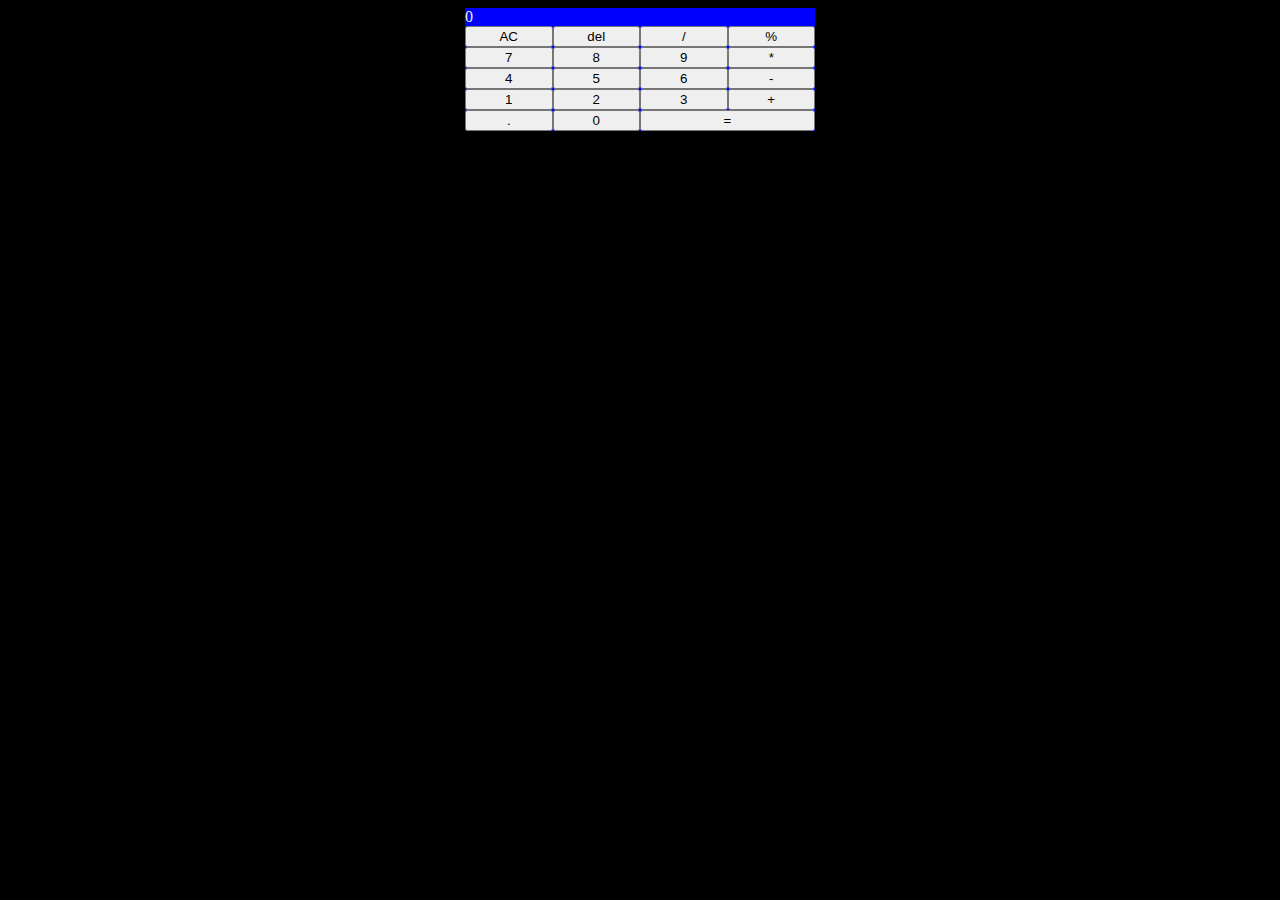
<file: calculadora/index.html>
<!DOCTYPE html>
<html lang="en">
<head>
    <meta charset="UTF-8">
    <meta name="viewport" content="width=device-width, initial-scale=1.0">
    <title>Document</title>
    <link rel="stylesheet" href="style.css">
</head>
<body>
    <div class="calculadora">
        <div class="pantalla" id="pantalla">0</div>

        <button class="btn">AC</button>
        <button class="btn">del</button>
        <button class="btn">/</button>
        <button class="btn">%</button>

        <button class="btn">7</button>
        <button class="btn">8</button>
        <button class="btn">9</button>
        <button class="btn">*</button>

        <button class="btn">4</button>
        <button class="btn">5</button>
        <button class="btn">6</button>
        <button class="btn">-</button>

        <button class="btn">1</button>
        <button class="btn">2</button>
        <button class="btn">3</button>
        <button class="btn">+</button>

        <button class="btn">.</button>
        <button class="btn">0</button>
        <button class="btn" id="igual">=</button>
    </div>
    <script src="main.js"></script>
</body>
</html>
</file>
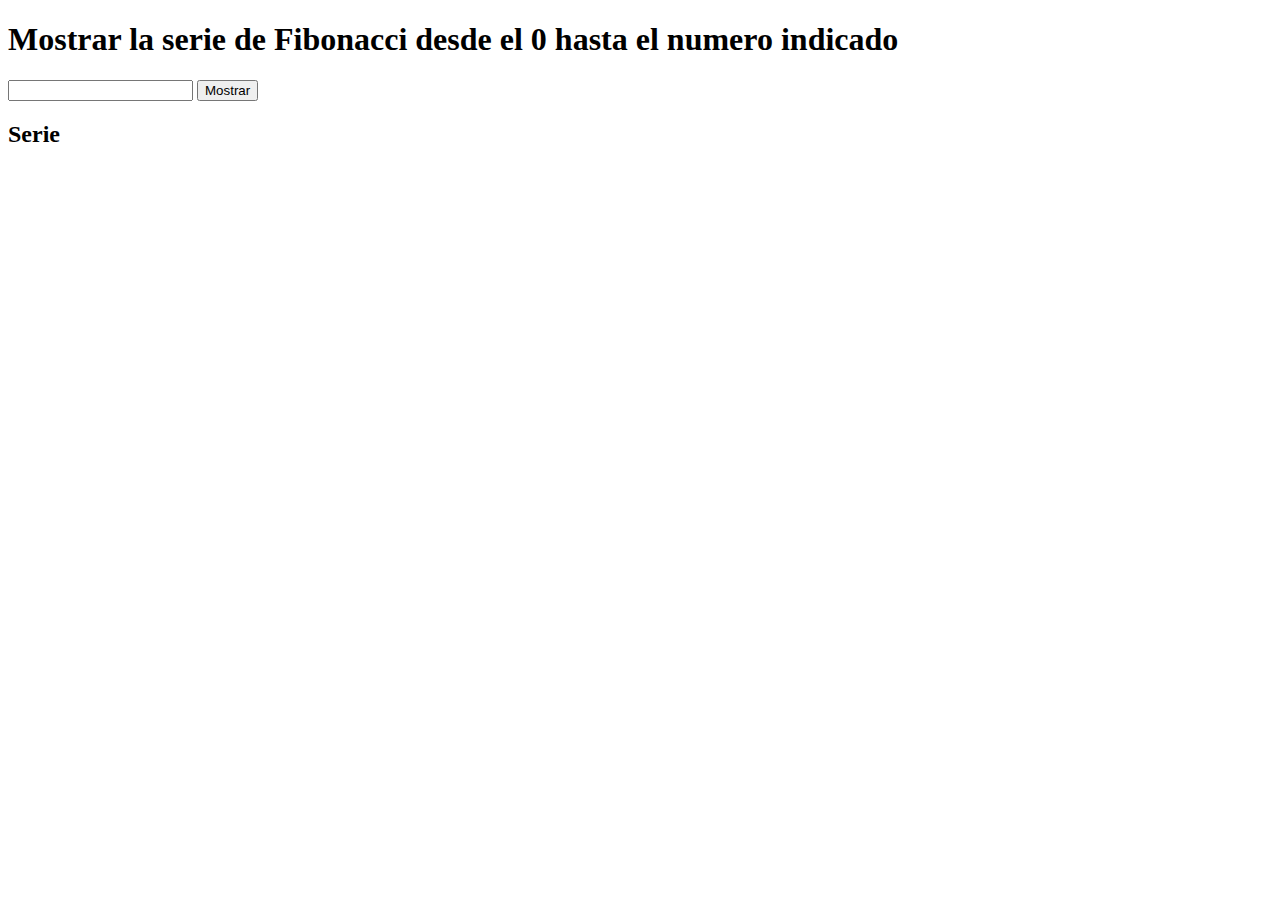
<file: fibonacci/index.html>
<!DOCTYPE html>
<html lang="en">
<head>
    <meta charset="UTF-8">
    <meta name="viewport" content="width=device-width, initial-scale=1.0">
    <title>Fibonacci</title>
</head>
<body>
    <h1>Mostrar la serie de Fibonacci desde el 0 hasta el numero indicado</h1>
    <input type="number" name="numero" id="numero">
    <button id="btn">Mostrar</button>
    <div id="resultado">
        <h2>Serie</h2>
    </div>
    <script src="main.js"></script>
</body>
</html>
</file>
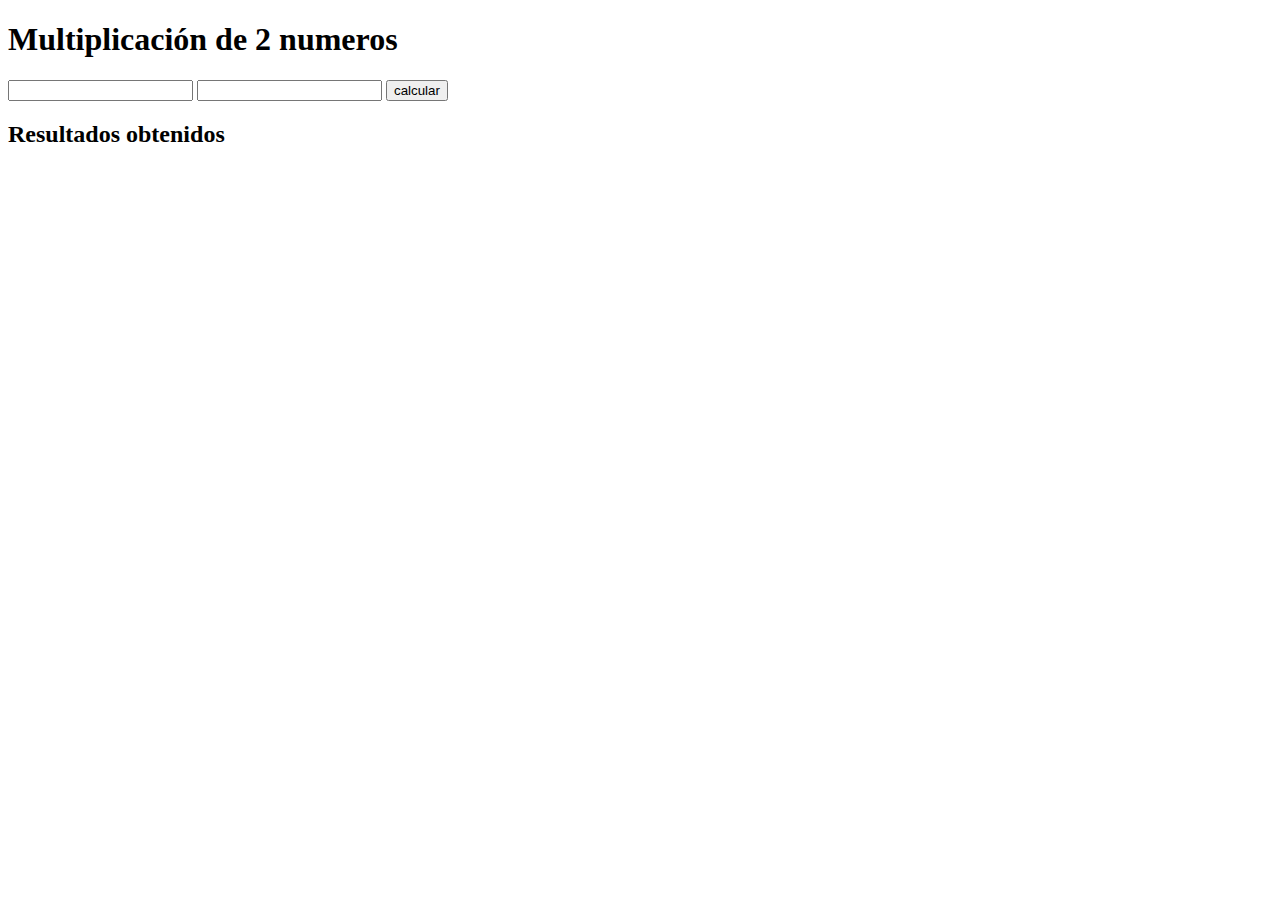
<file: multiplicacion/index.html>
<!DOCTYPE html>
<html lang="en">
<head>
    <meta charset="UTF-8">
    <meta name="viewport" content="width=device-width, initial-scale=1.0">
    <title>multiplicación</title>
</head>
<body>
    <h1>Multiplicación de 2 numeros</h1>
    <input type="number" name="numero" id="numero">
    <input type="number" name="otroNumero" id="otroNumero">
    <button id="btn">calcular</button>
    <div id="resultado">
        <h2>Resultados obtenidos</h2>
    </div>
    <script src="main.js"></script>
</body>
</html>
</file>
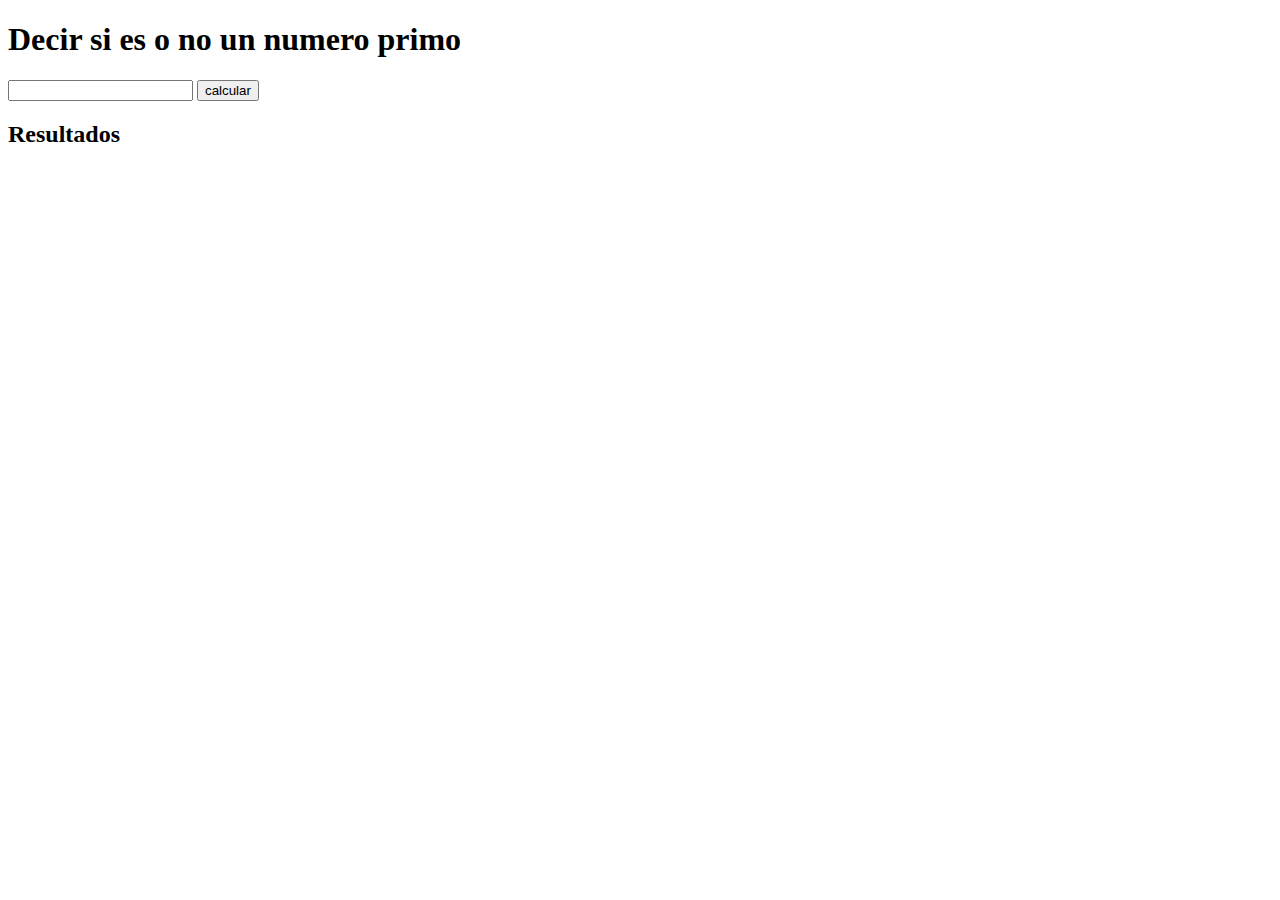
<file: numeroPrimos/index.html>
<!DOCTYPE html>
<html lang="en">
<head>
    <meta charset="UTF-8">
    <meta name="viewport" content="width=device-width, initial-scale=1.0">
    <title>Numeros Primos</title>
</head>
<body>
    <h1>Decir si es o no un numero primo</h1>
    <input type="number" name="numero" id="numero">
    <button id="btn">calcular</button>
    <div id="resultado">
        <h2>Resultados</h2>
    </div>
    <script src="main.js"></script>
</body>
</html>
</file>
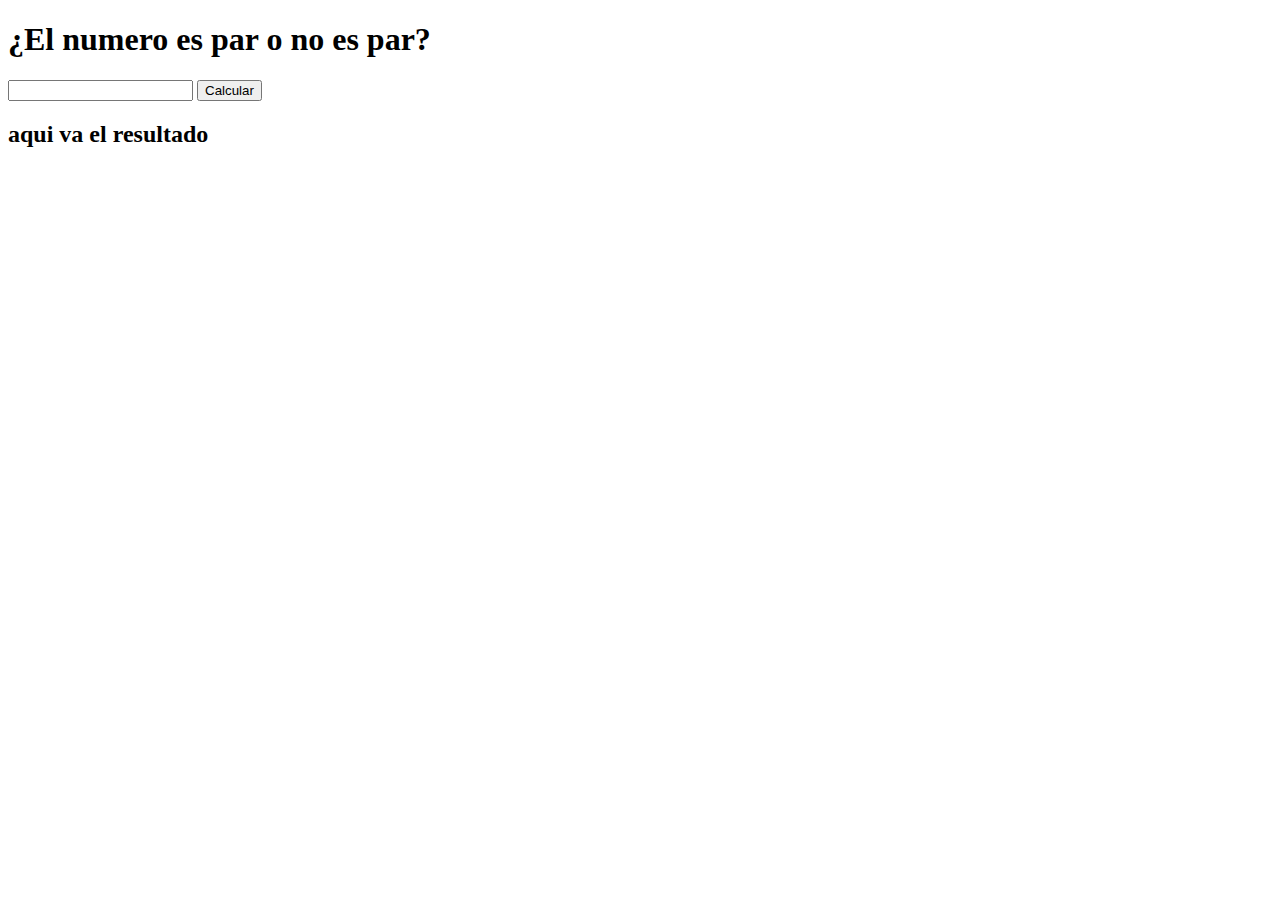
<file: numerosPares/index.html>
<!DOCTYPE html>
<html lang="en">
<head>
    <meta charset="UTF-8">
    <meta name="viewport" content="width=device-width, initial-scale=1.0">
    <title>Document</title>
</head>
<body>
    <h1>¿El numero es par o no es par?</h1>
    <input type="number" id="entradaPar">
    <button id="btnPar">Calcular</button>
    <div id="salida">
        <h2>aqui va el resultado</h2>
    </div>
    <script src="main.js"></script>
</body>
</html>
</file>
<file: calculadora/style.css>
body{
    background-color: black;
    display: grid;
    place-items: center;
}
.calculadora{
    background-color: blue;
    color: antiquewhite;
    width: 350px;
    display: grid;
    grid-template-columns: repeat(4,1fr);
}
.pantalla{
    grid-column: 1/5;
}
.btn{
    color:black;
}
#igual{
    grid-column: span 2;
}
</file>
